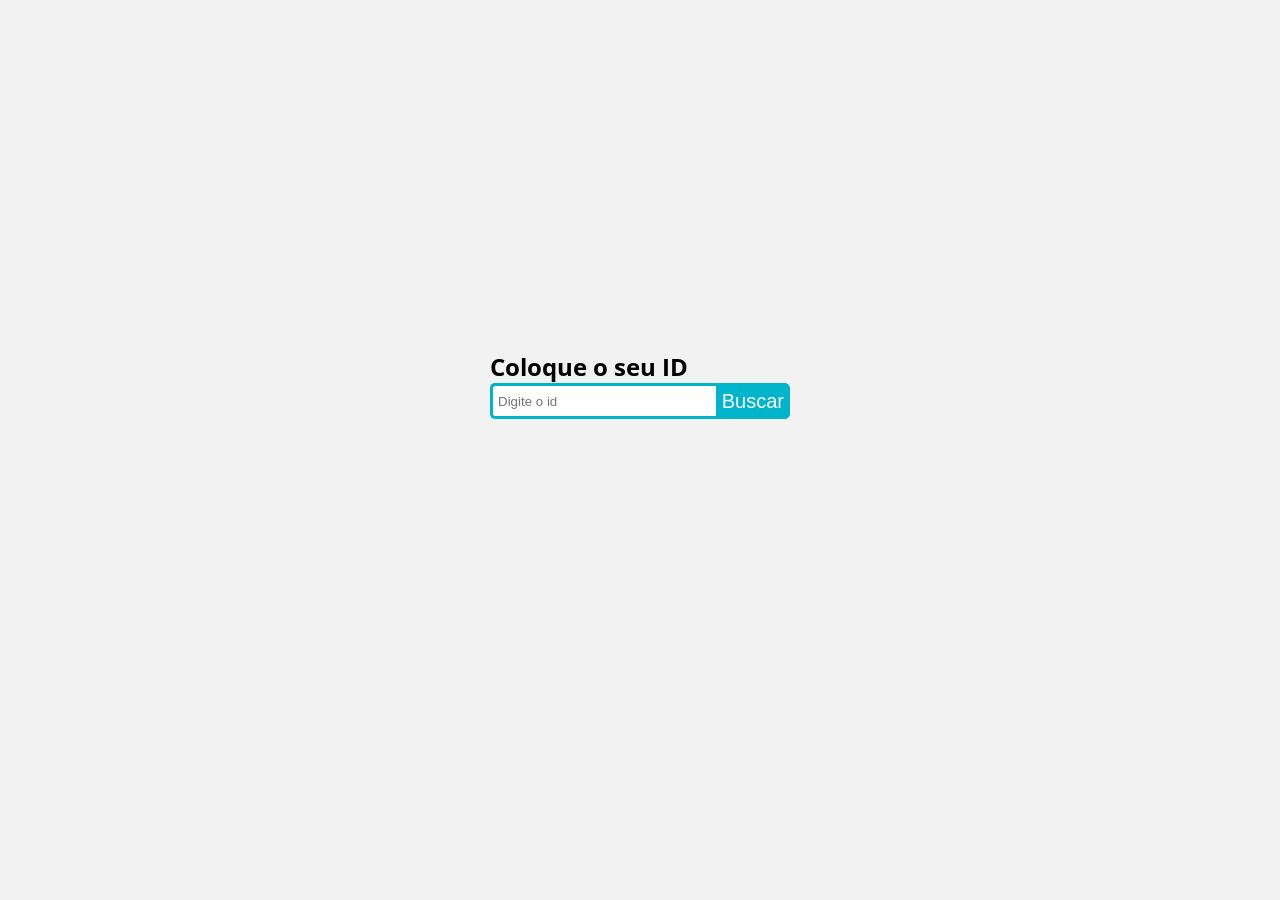
<file: webapp/index.html>
<!DOCTYPE html>

<head>
	<meta charset="utf-8">
	<meta http-equiv="X-UA-Compatible" content="IE=edge,chrome=1">
	<meta name="description" content="">
	<meta name="viewport" content="width=device-width">

	<link rel="stylesheet" href="css/index.css">
</head>

<body>

	<section class="wrap">

		<h1>Coloque o seu ID</h1>

		<div class="search">
			<input type="text" class="searchTerm" placeholder="Digite o id">
			<input type="button" class="searchButton" value = "Buscar">
		</div>
	</section>

</body>

<script src="./js/login.js"></script>

</html>
</file>
<file: webapp/css/index.css>
@import url(https://fonts.googleapis.com/css?family=Open+Sans);

*{
  margin:0;
  padding: 0;
}


body{
  width: 100vw;
  height: 100vh;
  background: #f2f2f2;
  font-family: 'Open Sans', sans-serif;
}

.search {
  position: relative;
  display: flex;
}

.searchTerm {
  width: 100%;
  border: 3px solid #00B4CC;
  border-right: none;
  padding: 5px;
  height: 20px;
  border-radius: 5px 0 0 5px;
  outline: none;
  color: #9DBFAF;
}

.searchTerm:focus{
  color: black;
}


.searchButton {
  width: 90px;
  height: 36px;
  padding: 5px;
  border: 1px solid #00B4CC;
  background: #00B4CC;
  text-align: center;
  color: #fff;
  border-radius: 0 5px 5px 0;
  cursor: pointer;
  font-size: 20px;
  text-decoration: none;
}

.searchButton:active{
  background-color: #00b4cca1;
}

/*Resize the wrap to see the search bar change!*/
.wrap{
  width: 300px;
  position: absolute;
 
  top: 50%;
  left: 50%;
  margin: -100px 0 0 -150px;
}
</file>
